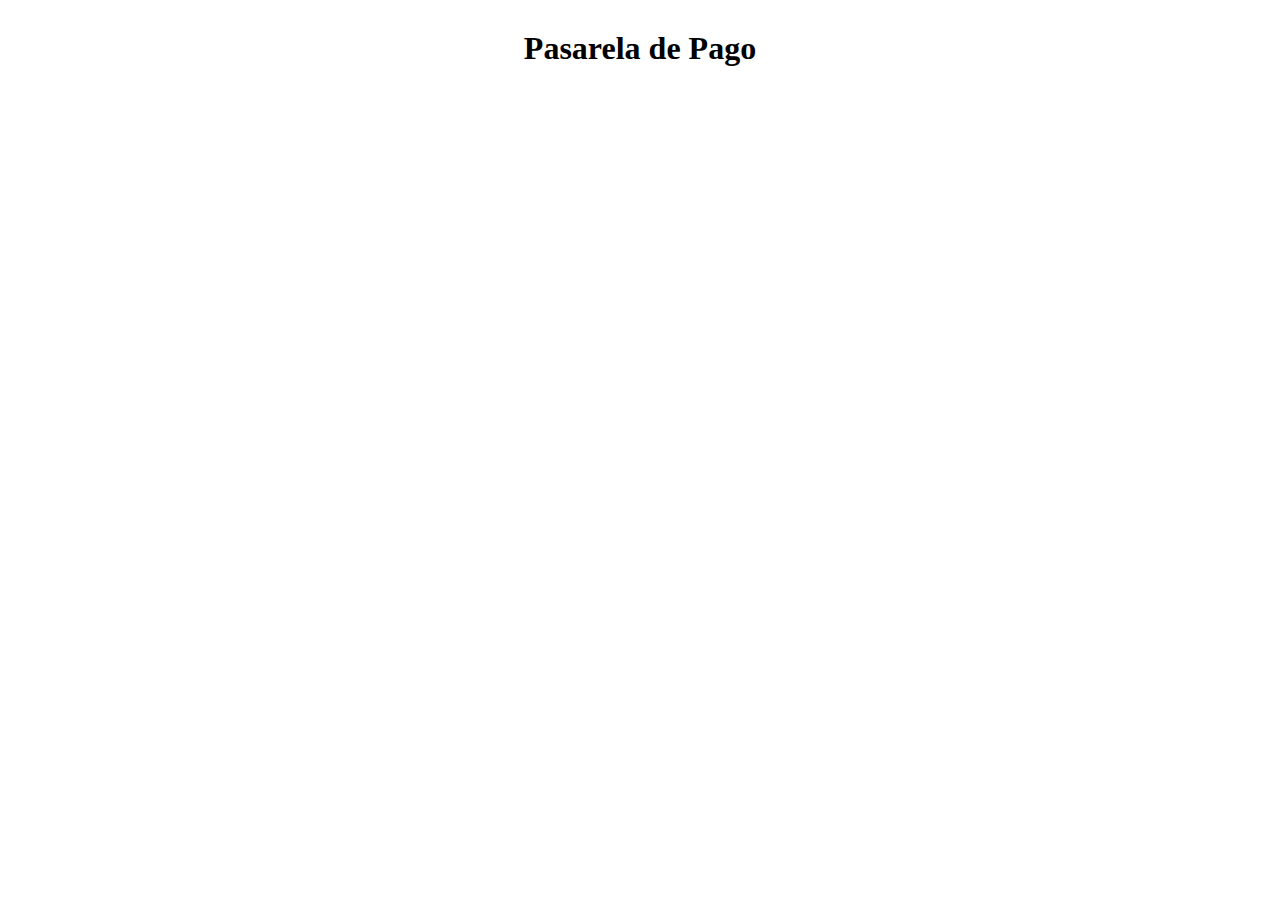
<file: Comprar.html>
<!DOCTYPE html>
<html lang="en">

<head>
    <meta charset="UTF-8">
    <meta http-equiv="X-UA-Compatible" content="IE=edge">
    <meta name="viewport" content="width=device-width, initial-scale=1.0">
    <link rel="stylesheet" href="https://cdnjs.cloudflare.com/ajax/libs/font-awesome/6.1.1/css/all.min.css">
    <link rel="stylesheet" href="./css/comprar.css">
    <title>Document</title>
</head>

<body>
    
        <h1>Pasarela de Pago</h1>
        



    <div id="paypal-button-container"></div>





    <script src="https://www.paypal.com/sdk/js?client-id=AZl7Dv8ACkClkrmDYEa-1JJA1nrbcIhqrzI4JamefcfgyPnfrnqvjNWgmfsQcOL2vx8SX5uFMpxEuxU0
    "></script>
    <script src="./pasarelaPago.js"></script>
</body>

</html>
</file>
<file: css/comprar.css>
* {
    padding: 0;
    margin: 0;
    box-sizing: border-box;
}

#paypal-button-container {
    display: flex;
    justify-content: center;
    align-items: center;
    margin-top: 25rem;
}
h1 {
    margin-top: 30px;
    color: black;
    text-align: center;
}
</file>
